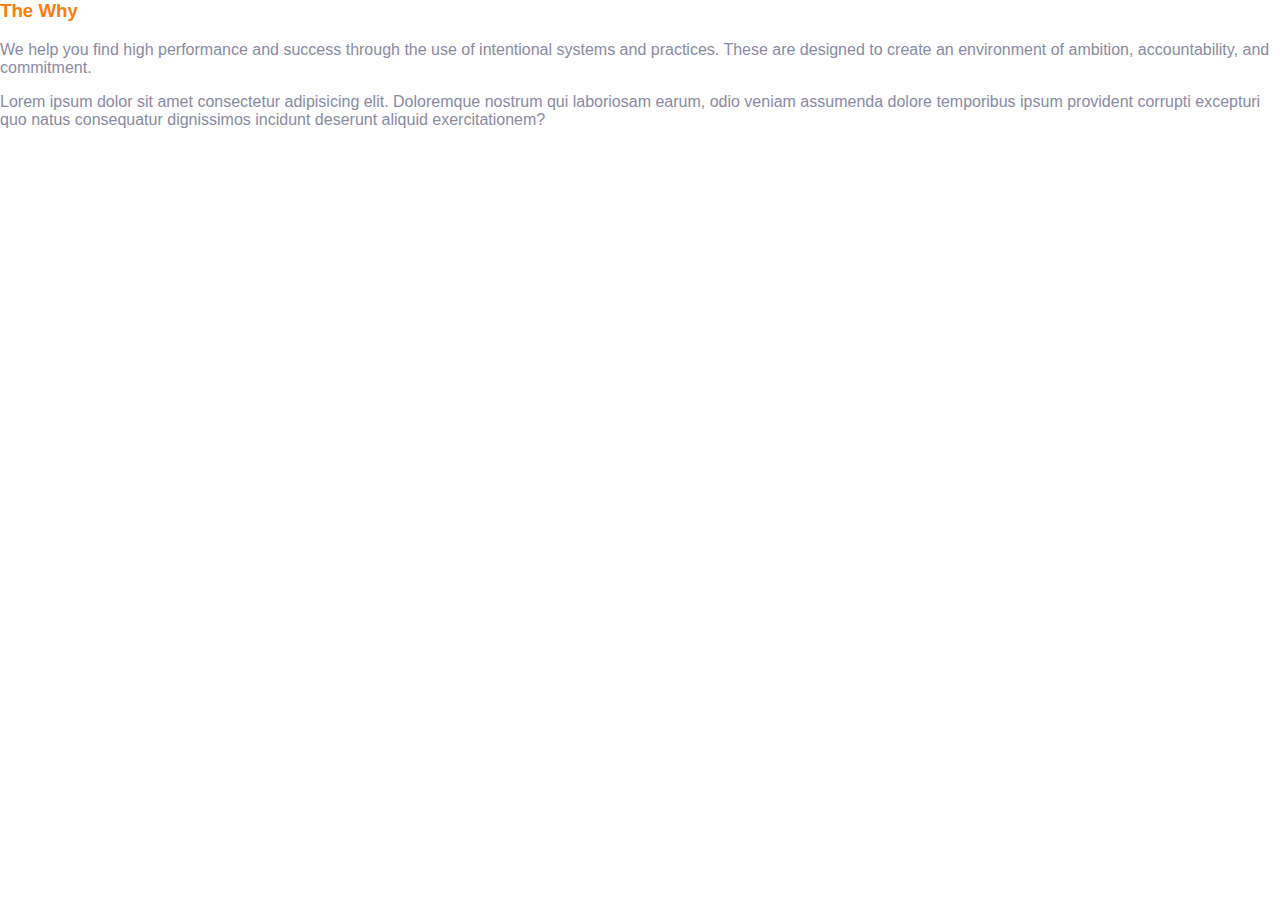
<file: iframe.html>
<html>
    <head>
        <title>iframe</title>
    </head>
    <link rel="stylesheet" href="styles.css">
    <link rel="stylesheet" href="scrollbar.css">
    <body>
        <h3 style="color: #ff7c0f;">The Why</h3>
        <p>
            We help you find high performance and success through the use of intentional systems and practices. These are designed to create an environment of ambition, accountability, and commitment. 
        </p>
        <p>
            Lorem ipsum dolor sit amet consectetur adipisicing elit. Doloremque nostrum qui laboriosam earum, odio veniam assumenda dolore temporibus ipsum provident corrupti excepturi quo natus consequatur dignissimos incidunt deserunt aliquid exercitationem?
        </p>
    </body>
</html>
</file>
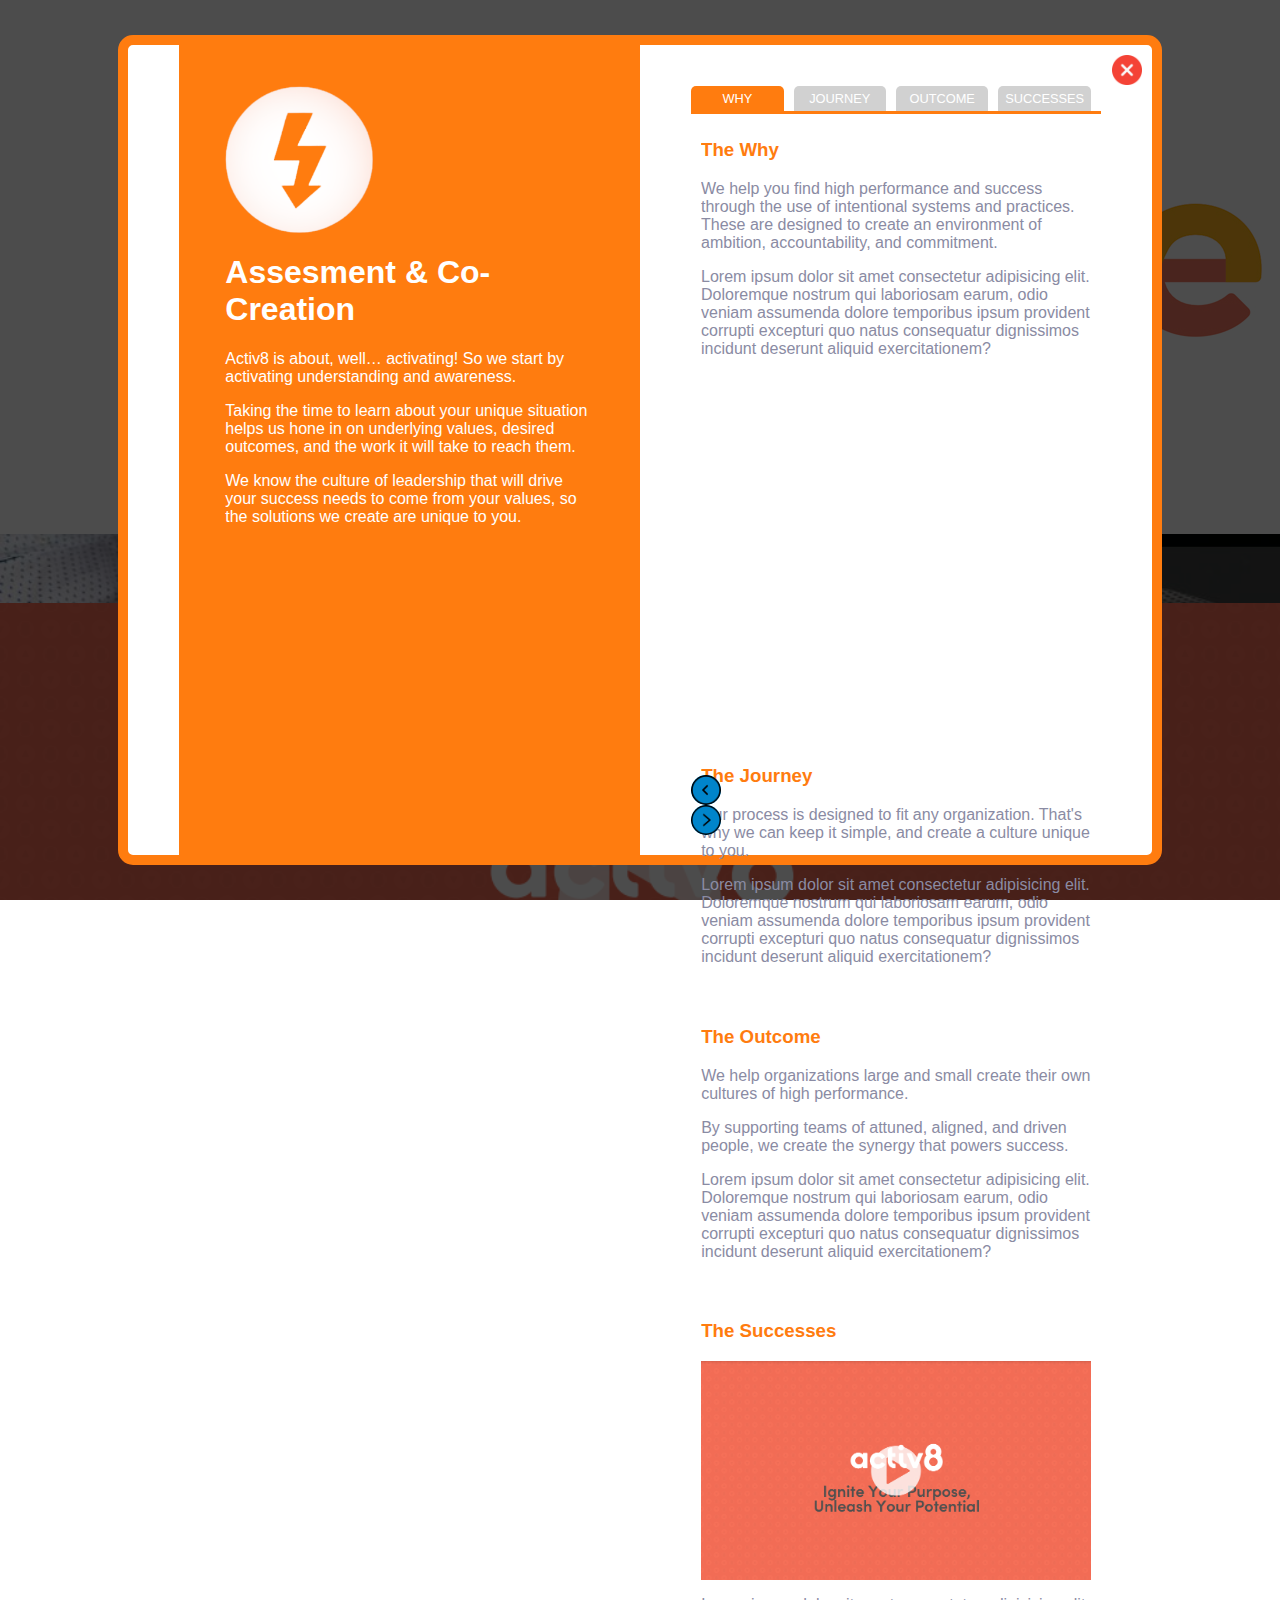
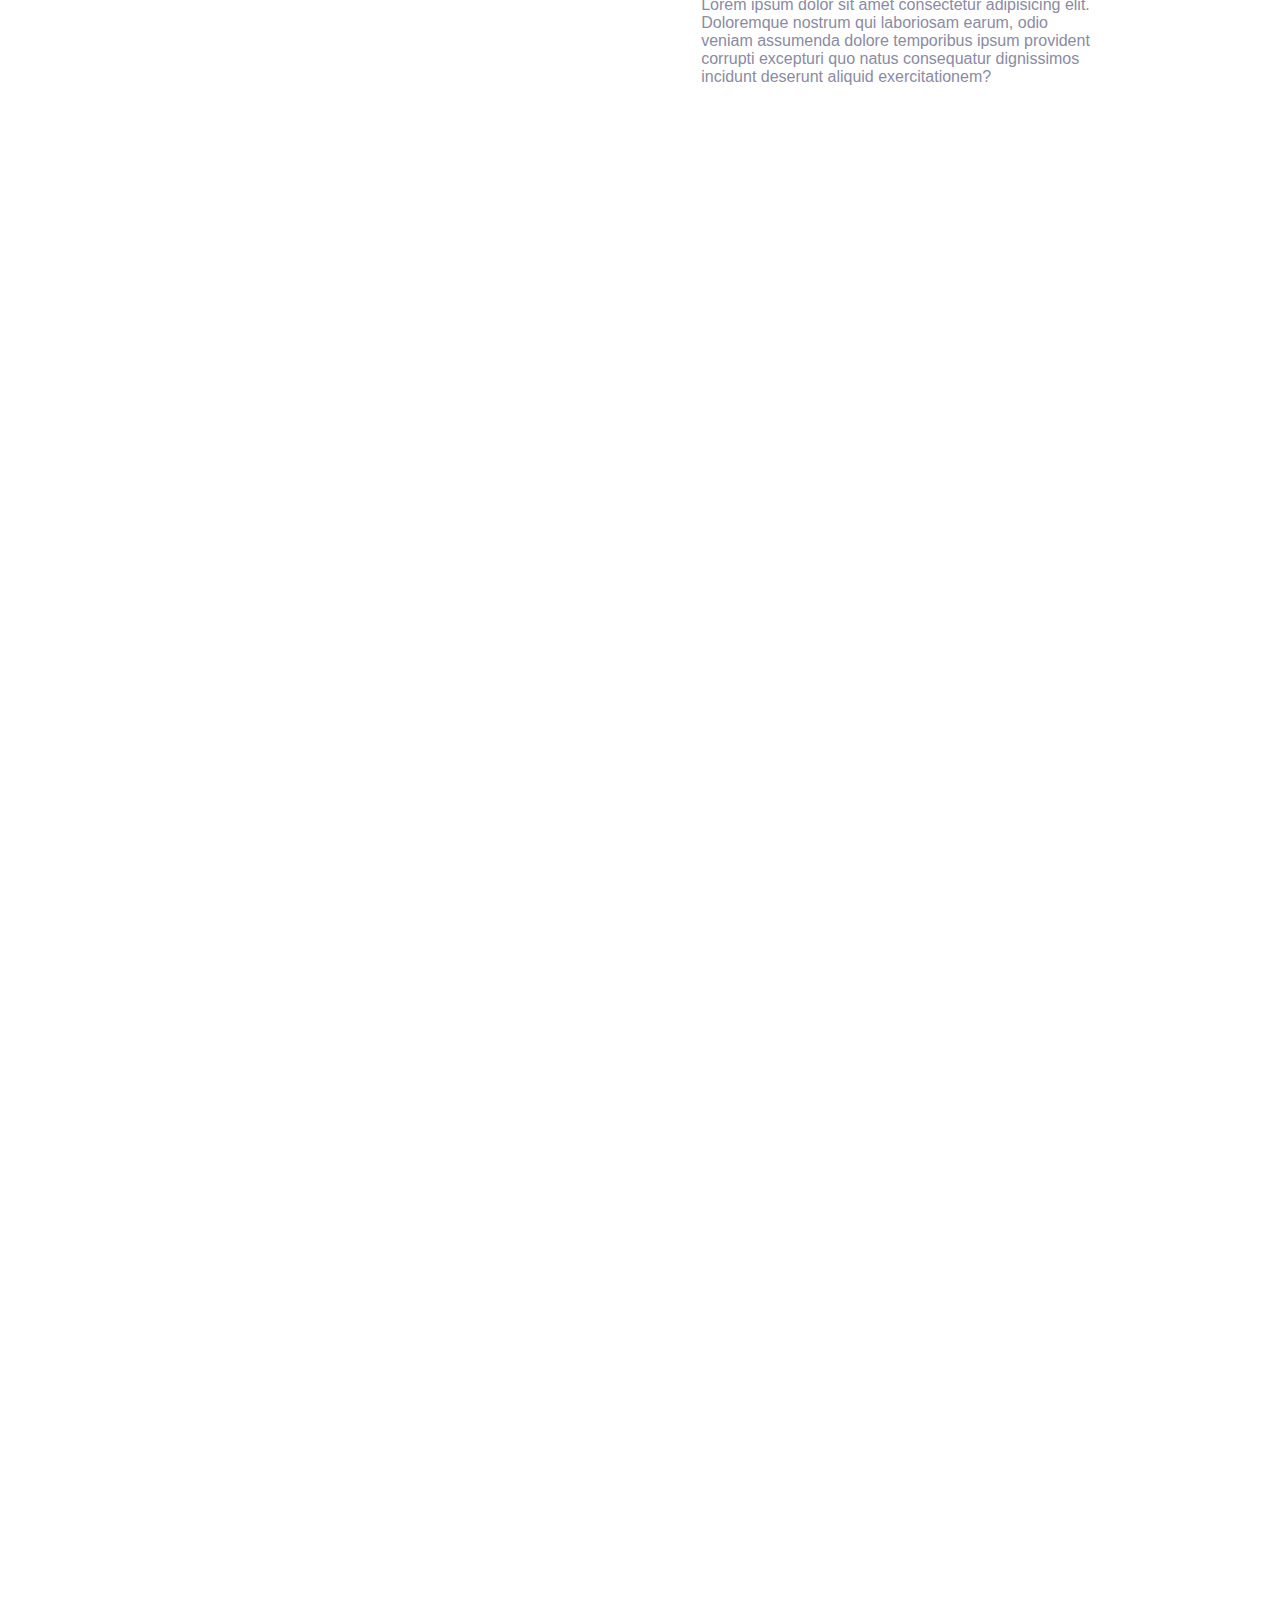
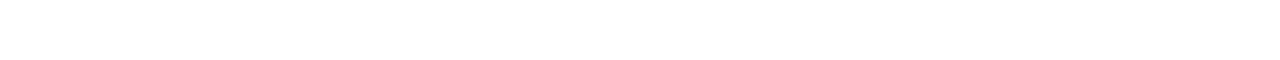
<file: ProjectWe.html>
<html>
    <head>
        <meta name="viewport" content="width=device-width, initial-scale=1.0" />
        <title>ProjectWe</title>
        <link href="https://cdn.jsdelivr.net/npm/bootstrap@5.0.2/dist/css/bootstrap.min.css" rel="stylesheet" integrity="sha384-EVSTQN3/azprG1Anm3QDgpJLIm9Nao0Yz1ztcQTwFspd3yD65VohhpuuCOmLASjC" crossorigin="anonymous" />
        <script src="https://code.jquery.com/jquery-3.6.0.min.js" integrity="sha256-/xUj+3OJU5yExlq6GSYGSHk7tPXikynS7ogEvDej/m4=" crossorigin="anonymous"></script>
    </head>
    <link rel="stylesheet" href="styles.css">
    <style>
        /* scrollbar styling */
        ::-webkit-scrollbar {
            width: 8px;
            height: 12px;
            background-color: #e1e1e1;
            border-radius: 10px;
        }
        /* thumb styling */
        ::-webkit-scrollbar-thumb {
        border-radius: 10px;
        background-color: #898989;
        }

        body *, p, .btn {
            font-family: Helvetica !important;
        }
    </style>
    <body>
        <div class="">
            <div class="row g-0 text-center text-white">
                <div class="col-md-4 col-12 height-67">
                    <div class="w-100 d-flex align-items-center height-33">
                        <img class="img-fluid" src="banner.jpg" alt="">
                    </div>
                    <div class="w-100" style="background-image: url('team.jpg'); background-size: cover; background-repeat: no-repeat; background-position: center; height: 34vh;">
                        <!-- <img class="img-fluid height-34" src="team.jpg" alt=""> -->
                    </div>
                </div>
                <div class="col-md-8">
                    <div class="w-100" style="background-image: url('activ8.png'); background-size: cover; background-repeat: no-repeat; background-position: center; height: 67vh;"></div>
                    <!-- <img src="activ8.png" class="img-fluid height-67 w-100"> -->
                </div>
                <div class="col-sm-4 col-md-2 px-0 images-hormel popup-trigger" data-popup="popup-1" style="background-color: #d63429;cursor: pointer;">
                    <div>
                        <h4 class="m-0 py-2" style="font-size: 1.2vw; background-color: #e0665d;">Levels Of Engagement</h4>
                    </div>
                    <div class="video-images d-flex align-items-center w-100 height-306">
                        <img class="img-fluid mx-auto" src="img1.png">
                    </div>
                </div>
                <div class="col-sm-4 col-md-2 px-0 images-hormel popup-trigger" data-popup="popup-1" style="background-color: #ff7c0f;cursor: pointer;">
                    <div>
                        <h4 class="m-0 py-2" style="font-size: 1.2vw; background-color: #ff9c4a;">Assess</h4>
                    </div>
                    <div class="video-images d-flex align-items-center w-100 height-306">
                        <img class="img-fluid mx-auto" src="img2.png">
                    </div>
                </div>
                <div class="col-sm-4 col-md-2 px-0 images-hormel popup-trigger" data-popup="popup-1" style="background-color: #ffb000;cursor: pointer;">
                    <div>
                        <h4 class="m-0 py-2" style="font-size: 1.2vw; background-color: #ffc33f;">Engage</h4>
                    </div>
                    <div class="video-images d-flex align-items-center w-100 height-306">
                        <img class="img-fluid mx-auto" src="img3.png">
                    </div>
                </div>
                <div class="col-sm-4 col-md-2 px-0 images-hormel popup-trigger" data-popup="popup-1" style="background-color: #00bc57;cursor: pointer;">
                    <div>
                        <h4 class="m-0 py-2" style="font-size: 1.2vw; background-color: #3fcc80;">Coach</h4>
                    </div>
                    <div class="video-images d-flex align-items-center w-100 height-306">
                        <img class="img-fluid mx-auto" src="img4.png">
                    </div>
                </div>
                <div class="col-sm-4 col-md-2 px-0 images-hormel popup-trigger" data-popup="popup-1" style="background-color: #00c5e9;cursor: pointer;">
                    <div>
                        <h4 class="m-0 py-2" style="font-size: 1.2vw; background-color: #3fd3ee;">Learn</h4>
                    </div>
                    <div class="video-images d-flex align-items-center w-100 height-306">
                        <img class="img-fluid mx-auto" src="img5.png">
                    </div>
                </div>
                <div class="col-sm-4 col-md-2 px-0 images-hormel popup-trigger" data-popup="popup-1" style="background-color: #485daf;cursor: pointer;">
                    <div>
                        <h4 class="m-0 py-2" style="font-size: 1.2vw; background-color: #7585c2;">Empower</h4>
                    </div>
                    <div class="video-images d-flex align-items-center w-100 height-306">
                        <img class="img-fluid mx-auto" src="img6.png">
                    </div>
                </div>
                <div class="popup-container popup-1 d-none">
                    <div class="popup" style="border: 10px solid #ff7c0f;">
                        <img class="close-icon" src="remove.png" style="width: 30px;">
                        <div class="popup-section-1 popup-section" style="background-color: #ff7c0f; color: white;">
                            <div class="popup-section-1-inner" style="height: 90%;">
                                <img src="flash.png" class="mb-3" style="width: 40%;">
                                <h1>Assesment & Co-Creation</h1>
                                <p>
                                    Activ8 is about, well… activating! So we start by activating understanding and awareness.
                                </p>
                                <p>
                                    Taking the time to learn about your unique situation helps us hone in on underlying values, desired outcomes, and the work it will take to reach them.
                                </p>
                                <p>
                                    We know the culture of leadership that will drive your success needs to come from your values, so the solutions we create are unique to you.
                                </p>
                            </div>
                        </div>
                        <div class="popup-section-2 popup-section">
                            <div class="popup-section-2-inner">
                                <div class="popup-nav">
                                    <ul>
                                        <li class="active popup-item" data-tab="why">Why</li>
                                        <li data-tab="journey" class="popup-item">Journey</li>
                                        <li data-tab="outcome" class="popup-item">Outcome</li>
                                        <li data-tab="successes" class="popup-item">Successes</li>
                                    </ul>
                                </div>
                                <div class="popup-tab-section why">
                                    <iframe src="iframe.html" frameborder="0" style="width: 100%; height: 80%;"></iframe>
                                </div>
                                <div class="popup-tab-section journey d-none">
                                    <h3 style="color: #ff7c0f;">The Journey</h3>
                                    <p>
                                        Our process is designed to fit any organization. That's why we can keep it simple, and create a culture unique to you.
                                    </p>
                                    <p>Lorem ipsum dolor sit amet consectetur adipisicing elit. Doloremque nostrum qui laboriosam earum, odio veniam assumenda dolore temporibus ipsum provident corrupti excepturi quo natus consequatur dignissimos incidunt deserunt aliquid exercitationem?</p>
                                </div>
                                <div class="popup-tab-section outcome d-none">
                                    <h3 style="color: #ff7c0f;">The Outcome</h3>
                                    <p>
                                        We help organizations large and small create their own cultures of high performance. 
                                    </p>
                                    <p>
                                        By supporting teams of attuned, aligned, and driven people, we create the synergy that powers success.
                                    </p>
                                    <p>Lorem ipsum dolor sit amet consectetur adipisicing elit. Doloremque nostrum qui laboriosam earum, odio veniam assumenda dolore temporibus ipsum provident corrupti excepturi quo natus consequatur dignissimos incidunt deserunt aliquid exercitationem?</p>
                                </div>
                                <div class="popup-tab-section successes d-none">
                                    <h3 style="color: #ff7c0f;">The Successes</h3>
                                    <img src="activ8.png" style="width: 100%;">
                                    <p>Lorem ipsum dolor sit amet consectetur adipisicing elit. Doloremque nostrum qui laboriosam earum, odio veniam assumenda dolore temporibus ipsum provident corrupti excepturi quo natus consequatur dignissimos incidunt deserunt aliquid exercitationem?</p>
                                </div>

                                <div class="popup-tab-buttons">
                                    <div class="float-start">
                                        <img src="back.png" class="prev" style="width: 30px; cursor: pointer;">
                                    </div>
                                    <div class="float-end">
                                        <img src="next.png" class="next" style="width: 30px; cursor: pointer;">
                                    </div>
                                </div>
                            </div>
                        </div>
                    </div>
                </div>
            </div>
        </div>


        <script>
            $(".popup-trigger").click(function() {
                let popup = '.' + $(this).attr("data-popup");
                $(popup).removeClass('d-none');
                // console.log($(popup).children().find('.active').html());
                checkButtons($(popup).children().find('.active'));
            })
            $(".close-icon").click(function() {
                $(".popup-container").each(function() {
                    if(!$(this).hasClass('d-none')) {
                        $(this).addClass('d-none');
                    }
                })
            })
            $(".popup-item").click(function() {
                let tab = '.' + $(this).attr("data-tab");
                $(".popup-item").each(function() {
                    if($(this).hasClass('active')) {
                        $(this).removeClass('active');
                    }
                })
                $(this).addClass('active');
                checkButtons($(this));
                $(".popup-tab-section").each(function() {
                    if(!$(this).hasClass('d-none')) {
                        $(this).addClass('d-none');
                    }
                })
                $(tab).removeClass('d-none');
            })
            $(".next").click(function() {
                let tab = '.' + $(this).parent().parent().parent().children('.popup-nav').find('.active').next().attr('data-tab');
                let active = $(this).parent().parent().parent().children('.popup-nav').find('.active').next();
                $(".popup-item").each(function() {
                    if($(this).hasClass('active')) {
                        $(this).removeClass('active');
                    }
                })
                $(active).addClass('active');
                $(".popup-tab-section").each(function() {
                    if(!$(this).hasClass('d-none')) {
                        $(this).addClass('d-none');
                    }
                })
                $(tab).removeClass('d-none');
                checkButtons(active);
            })
            $(".prev").click(function() {
                let tab = '.' + $(this).parent().parent().parent().children('.popup-nav').find('.active').prev().attr('data-tab');
                let active = $(this).parent().parent().parent().children('.popup-nav').find('.active').prev();
                $(".popup-item").each(function() {
                    if($(this).hasClass('active')) {
                        $(this).removeClass('active');
                    }
                })
                $(active).addClass('active');
                $(".popup-tab-section").each(function() {
                    if(!$(this).hasClass('d-none')) {
                        $(this).addClass('d-none');
                    }
                })
                $(tab).removeClass('d-none');
                checkButtons(active);
            })
            function checkButtons(active) {
                if($(active).prev().length) {
                    $('.prev').css('background-color', '#0085cb');
                    $(".prev").css('pointer-events', 'all');
                } else {
                    $('.prev').css('background-color', '#ddd');
                    $(".prev").css('pointer-events', 'none');
                }
                if($(active).next().length) {
                    $('.next').css('background-color', '#0085cb');
                    $(".next").css('pointer-events', 'all');
                } else {
                    $('.next').css('background-color', '#ddd');
                    $(".next").css('pointer-events', 'none');
                }
            }
        </script>
    </body>
</html>
</file>
<file: styles.css>
/** @format */
html,
body,
.body {
    padding: 0;
    margin: 0;
    height: 100%;
    width: 100vw;
    overflow: hidden;
}
p,
.badge,
.btn,
body {
    font-family: Helvetica;
    font-weight: 300;
    white-space: normal;
}
h3,
h4,
h6,
h2 {
    font-family: "archerprosemibold";
    font-weight: bold;
}
a,
a:focus,
a:hover,
a:active {
    text-decoration: none;
    color: inherit;
    cursor: pointer;
}
.bg-cover {
    background-position: center center;
    background-size: cover;
    background-repeat: no-repeat;
}
.bg-contain {
    background-position: center center;
    background-repeat: no-repeat;
}
#overview1 {
    background-image: linear-gradient(#b2966a, #b09568, #b4976b, #c3a573);
    color: white;
}
.overview1-text::after {
    content: "\a";
    white-space: pre;
}
.ribbon {
    filter: drop-shadow(2px 2px 20px black);
}
#overview1-hormel {
    background-color: #8FBA54;
}
#overview2 {
    background-size: cover;
    background-position: 100% center;
    color: white;
}
/* .overview-heading {
    font-size: 1.6vmax;
} */
/* .overview-text {
    font-size: 1.2vmax;
} */
.bg-orange {
    background-color: #b74e19;
    color: white;
    margin-bottom: 10px;
}
.height-306 {
    height: 30.6vh;
}
.height-33 {
    height: 33vh;
}
.height-33-imp {
    height: 33vh;
}
.height-34 {
    height: 34vh;
}
.height-67 {
    height: 67vh;
}
.height-90 {
    height: 90%;
}
.full-height {
    height: 100%;
}
#big-man {
    background-size: cover;
    background-position: center 20%;
    z-index: 1;
}
#people {
    background-position: center 35% !important;
}
.badge {
    opacity: 0.9;
    margin-bottom: 15vh;
    /* margin-top: 80%; */
    /* margin-left: 8vw; */
}
.badge-text {
    white-space: normal;
}
video {
    display: block;
}
.video-hormel {
    background-color: #c46300;
}
#video-desc {
    background-color: #b3b3b7;
    color: #001f3d;
}
.video-desc-hormel {
    background-color: white !important;
    color: black !important;
}
.desc-heading-hormel {
    color: #77b5c2;
}
.desc-text,
.view-text {
    font-weight: 500;
    /* font-size: 0.9vmax;
    line-height: 0.9vmax; */
}
.images {
    background-color: #42a5dc;
    color: white;
}
#girl {
    background-size: cover;
    background-position: center 30%;
}
#guy {
    background-size: cover;
    background-position: center 30%;
}
#colors {
    background-size: cover;
    background-position: center 30%;
}
#concert {
    background-size: cover;
    background-position: center 30%;
}
.modal-header {
    padding: 12px;
    font-size: 13px;
    background-color: #ddd;
    color: #333;
}
.modal {
    display: none;
    /* background: #ccc; */
    /* color: #333; */
    box-shadow: 0px 0px 4px rgba(0, 0, 0, 0.7);
    -webkit-box-shadow: 0 0 4px rgba(0, 0, 0, 0.7);
    -moz-box-shadow: 0 0px 4px rgba(0, 0, 0, 0.7);
}
.video-js {
    height: 100% !important;
    width: 100% !important;
}
.vjs-big-play-button {
    background-image: url("play-button.png");
}
.play-btn {
    display: none;
    position: absolute;
    top: calc(50% - 40px);
    left: calc(50% - 50px);
}
.btn-image {
    background: inherit;
    width: 80px;
}
.dropdown-item {
    color: white;
    cursor: pointer;
}
.dropdown-item:hover {
    color: black !important;
}
.btn-blue {
    background-color: #42a5dc;
    color: white;
    display: flex;
    margin: auto;
    position: relative;
    top: 75%;
}
.b-radius {
    border-radius: 10%;
}
.text-orange {
    color: #f78a27;
}
.bg-green {
    background-color: #d6e8c6;
}
.bg-dark-green {
    background-color: #83bc41;
}
.text-green {
    color: #5d9a42;
}
.images-hormel {
    border: 2px solid white;
}
.dropdown-menu {
    text-align: center;
    /* width: calc(100% - 4px) !important; */
}
.custom-btn-close {
    /* background: transparent url("Assets 190.svg") !important; */
    background: #000 url("Asset190.svg") !important;
    border-radius: 50%;
}
.custom-modal-body {
    border: 3px solid #4BADBA;
    border-radius: 0 0 10px 10px;
}
.inner-modal {
    margin: 1px;
    height: 65vh;
}
/* .tab-img {
    position: relative;
    top: 25px;
} */
.medical-tab {
    display: none;
}
.traditional-tab {
    display: none;
}
.health-tab {
    display: none;
}
.plan-tab {
    display: none;
}
.bg-tab {
    position: relative;
}
.bg-tab img {
    display: block;
    width: 100%;
    max-width: 1200px; /* corresponds to max height of 450px */
    margin: 0 auto;
}
.bg-tab p {
    position: absolute;
    /* text-align: center; */
    bottom: 0;
    left: 0;
    right: 0;
    z-index: 10;
    line-height: auto;
    font-size: 16px;
    cursor: pointer;
    /* color: white; */
}
.popup-container {
    height: 100vh;
    width: 100vw;
    position: absolute;
    top: 0;
    left: 0;
    z-index: 2;
    background-color: rgba(0, 0, 0, 0.7);
    display: flex;
    justify-content: center;
    align-items: center;
}
.popup {
    height: 90vh;
    width: 80vw;
    background-color: white;
    border-radius: 15px;
    display: flex;
    position: relative;
}
.close-icon {
    position: absolute;
    top: 10px;
    right: 10px;
    cursor: pointer;
}
.popup-section {
    text-align: left;
    display: flex;
    height: 100%;
    align-items: center;
}
.popup-section-1 {
    margin-left: 5%;
    width: 45%;
}
.popup-section-1-inner {
    max-height: 90%;
    overflow-y: auto;
    overflow-x: hidden;
}
.popup-section-1-inner, .popup-section-2-inner {
    padding: 20px 10%;
}
.popup-section-2 {
    width: 50%;
}
.popup-section-2-inner {
    width: 100%; 
    height: 90% !important; 
    position: relative;
}
.popup-nav {
    width: 100%;
    border-bottom: 3px solid #FF7C0F;
}
.popup-nav ul {
    display: flex;
    justify-content: left;
    list-style-type: none;
    margin: 0;
    padding: 0;
}
.popup-nav ul li {
    text-transform: uppercase;
    background-color: #d1d1d1;
    padding: 5px 0;
    width: 25%;
    color: white;
    margin-right: 10px;
    text-align: center;
    border-radius: 5px 5px 0 0;
    cursor: pointer;
    font-size: 1vw;
}
.active {
    background-color: #FF7C0F !important;
}
.popup-tab-section {
    margin: 25px 10px;
    color:  #8a8ba3;
    max-height: 80%;
    overflow-y: auto;
}
.popup-tab-buttons {
    position: absolute;
    width: 85%;
    bottom: 0;
}
.next, .prev {
    border-radius: 50%;
    background-color: #0085cb;
}
@media screen and (max-width: 990px) {
    .bg-tab p {
        font-size: 8px;
    }
    .custom-btn-close {
        position: relative;
        bottom: 5px;
    }
}
@media screen and (max-width: 767px) {
    html,
    body,
    .body {
        overflow-y: auto;
    }
    .height-33,
    .height-34,
    .height-306,
    .height-67 {
        height: auto !important;
    }
    .bg-cover {
        height: 33vh !important;
    }
    .overview1-heading {
        font-size: 22px !important;
        margin: 0 !important;
    }
    .benefits {
        text-align: center;
        padding: 10px !important;
    }
    .overview1-text::after {
        content: "";
    }
    .overview2-text-box {
        padding: 10px 15px !important;
    }
    .btn-orange {
        margin-bottom: 4px;
    }
    .badge {
        margin-top: 37vh;
        margin-bottom: 20vh;
    }
    .video-images {
        height: 200px !important;
    }
    /* .desc-heading {
        font-size: 2vmax;
    }
    .desc-text {
        font-size: 1.5vmax;
        line-height: 1.5vmax;
    } */
}
@media screen and (max-width: 575px) {
    body {
        text-align: center;
    }
    h4,
    h2 {
        font-size: 20px !important;
    }
    p {
        font-size: 16px !important;
    }
    .height-33-imp {
        height: auto;
    }
    .btn {
        font-size: 20px;
        padding: 4px 10px;
    }
    .benefits {
        margin: 12px 0 !important;
    }
    .overview2-text-box {
        padding: 0 25px !important;
    }
    #overview2 {
        padding: 30px !important;
    }
    /* #overview2-hormel {
        padding-top: 30px;
    } */
    .overview2-text-box-hormel {
        padding: 30px 30px 0 30px !important;
    }
    .enroll {
        margin: 8px 0 !important;
    }
    /* .video-text-box {
        margin: 0 20px 0 0 !important;
    } */
    #video-desc {
        padding: 30px !important;
    }
    .view {
        padding: 0 !important;
        margin: 0 !important;
    }
    .video-images {
        height: 300px !important;
    }
    .images {
        /* height: auto !important; */
        padding: 0 30px 20px 30px;
    }
    .images-hormel {
        border: none;
    }
    .bg-green {
        padding: 15px 0;
    }
    .bg-tab p {
        font-size: 6px !important;
    }
}
@media screen and (max-width: 360px) {
    .bg-tab p {
        font-size: 4px !important;
    }
}
@media screen and (min-width: 1200px) {
    .bg-tab p {
        padding-bottom: 2%;
    }
}
</file>
<file: scrollbar.css>
/* scrollbar styling */
::-webkit-scrollbar {
    width: 8px;
    height: 12px;
    background-color: #e1e1e1;
    border-radius: 10px;
}

/* thumb styling */
::-webkit-scrollbar-thumb {
    border-radius: 10px;
    background-color: #898989;
}
body * {
    text-align: left;
    font-family: "Helvetica" !important;
}
p {
    font-weight: 300;
    color: #8A8BA3;
}
</file>
